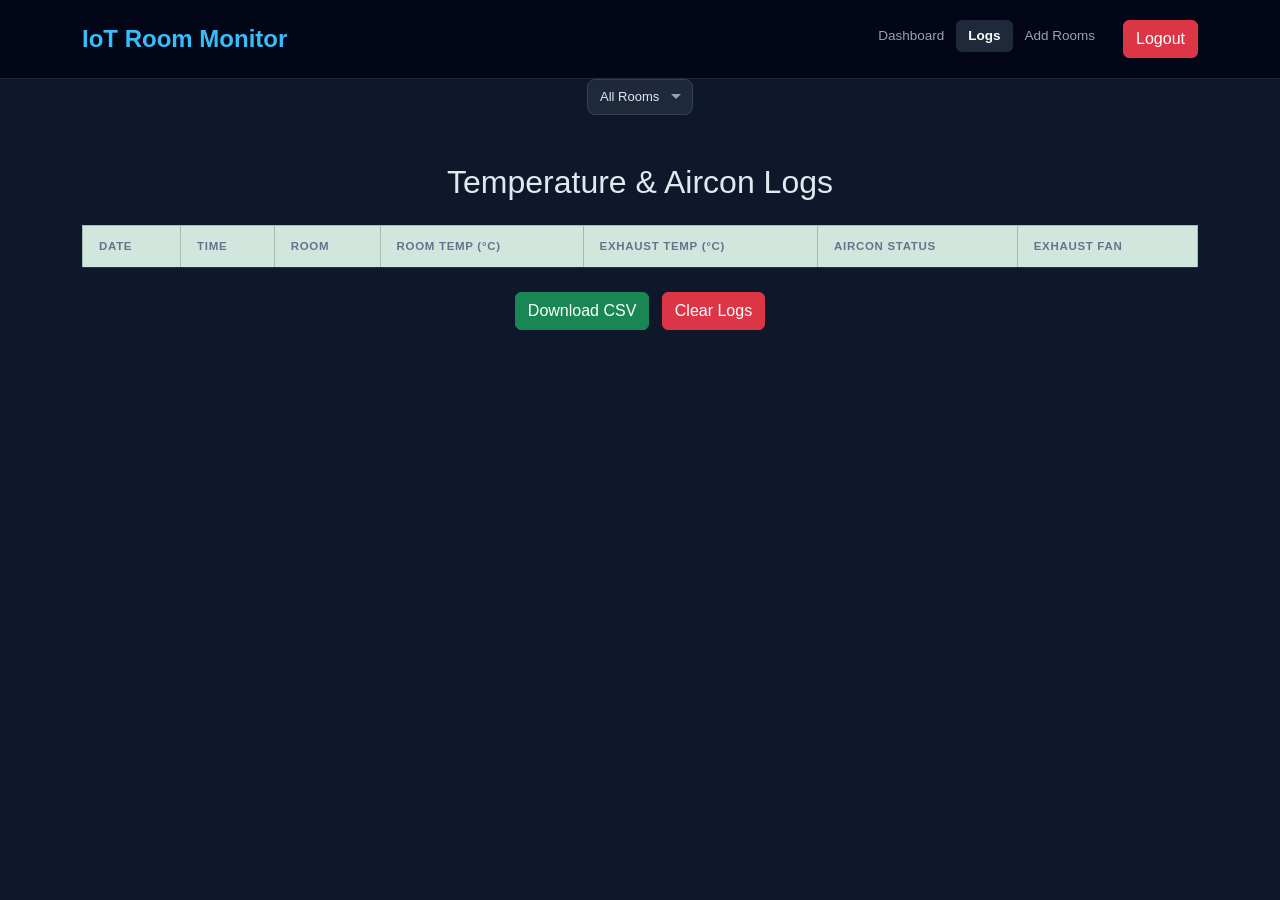
<file: dashboard/manager/logs_page/index.html>
<!DOCTYPE html>
<html lang="en">
<head>

<meta charset="UTF-8">
<meta name="viewport" content="width=device-width, initial-scale=1.0">

<title>IoT Room Monitor | Logs</title>

<link href="https://cdn.jsdelivr.net/npm/bootstrap@5.3.8/dist/css/bootstrap.min.css" rel="stylesheet">
<link rel="stylesheet" href="style.css">

</head>

<body>


<!-- NAVBAR -->

<nav class="navbar navbar-expand-lg bg-light shadow-sm py-3">

<div class="container">

<a class="navbar-brand fw-bold fs-4" href="../index.php">
IoT Room Monitor
</a>

<button class="navbar-toggler" type="button" data-bs-toggle="collapse" data-bs-target="#navbarNav">
<span class="navbar-toggler-icon"></span>
</button>

<div class="collapse navbar-collapse" id="navbarNav">

<ul class="navbar-nav ms-auto">

<li class="nav-item">
<a class="nav-link" href="../../manager/index.php">Dashboard</a>
</li>

<li class="nav-item">
<a class="nav-link active" href="#">Logs</a>
</li>

<li class="nav-item">
<a class="nav-link" href="../add_monitor_rooms/index.php">Add Rooms</a>
</li>

<a class="btn btn-danger ms-3" href="../login/logout.php">Logout</a>

</ul>

</div>

</div>

</nav>

<div class="text-center mb-3">

<select id="roomFilter" class="form-select w-auto d-inline">
<option value="all">All Rooms</option>
<option value="Lab 1">Lab 1</option>
<option value="Lab 2">Lab 2</option>
</select>

</div>

<!-- LOG TABLE -->

<section class="container my-5">

<h2 class="text-center mb-4">Temperature & Aircon Logs</h2>

<div class="table-responsive">

<table class="table table-bordered table-hover text-center align-middle">

<thead class="table-success">

<tr>
<th>Date</th>
<th>Time</th>
<th>Room</th>
<th>Room Temp (°C)</th>
<th>Exhaust Temp (°C)</th>
<th>Aircon Status</th>
<th>Exhaust Fan</th>
</tr>

</thead>

<tbody id="logTable">

</tbody>

</table>

</div>


<!-- ACTION BUTTONS -->

<div class="text-center mt-4">

<button class="btn btn-success" onclick="downloadCSV()">
Download CSV
</button>

<button class="btn btn-danger ms-2" id="clearLogs">
Clear Logs
</button>

</div>

</section>


<script src="script.js"></script>

<script src="https://cdn.jsdelivr.net/npm/bootstrap@5.3.8/dist/js/bootstrap.bundle.min.js"></script>

</body>
</html>
</file>
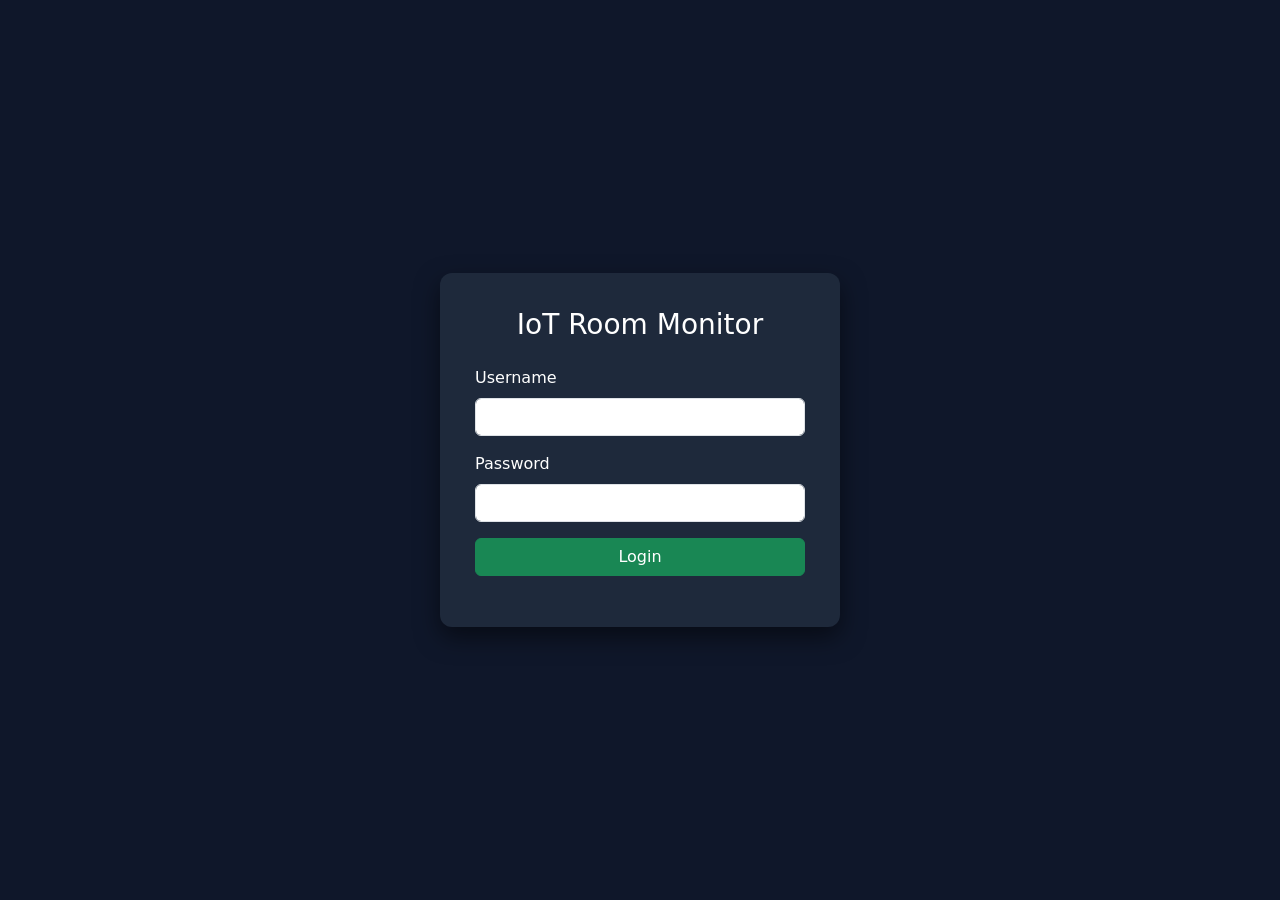
<file: login.html>
<!DOCTYPE html>
<html lang="en">
<head>

<meta charset="UTF-8">
<meta name="viewport" content="width=device-width, initial-scale=1.0">

<title>Login | IoT Room Monitor</title>

<link href="https://cdn.jsdelivr.net/npm/bootstrap@5.3.8/dist/css/bootstrap.min.css" rel="stylesheet">

<style>

body{
background:#0f172a;
display:flex;
justify-content:center;
align-items:center;
height:100vh;
color:white;
}

.login-card{
width:400px;
padding:35px;
background:#1e293b;
border-radius:12px;
box-shadow:0 10px 25px rgba(0,0,0,0.5);
}

</style>

</head>

<body>

<div class="login-card">

<h3 class="text-center mb-4">IoT Room Monitor</h3>

<form id="loginForm">

<div class="mb-3">
<label class="form-label">Username</label>
<input type="text" id="username" class="form-control" required>
</div>

<div class="mb-3">
<label class="form-label">Password</label>
<input type="password" id="password" class="form-control" required>
</div>

<div class="d-grid">
<button type="submit" class="btn btn-success">Login</button>
</div>

<p class="text-danger text-center mt-3" id="errorMsg"></p>

</form>

</div>

<script>

document.addEventListener("DOMContentLoaded", function(){

document.getElementById("loginForm").addEventListener("submit", function(e){

e.preventDefault();

const username = document.getElementById("username").value;
const password = document.getElementById("password").value;

const correctUser = "admin";
const correctPass = "1234";

if(username === correctUser && password === correctPass){

localStorage.setItem("loggedIn","true");

window.location.href = "Web.php";

}else{

document.getElementById("errorMsg").innerText = "Invalid username or password";

}

});

});

</script>

</body>
</html>
</file>
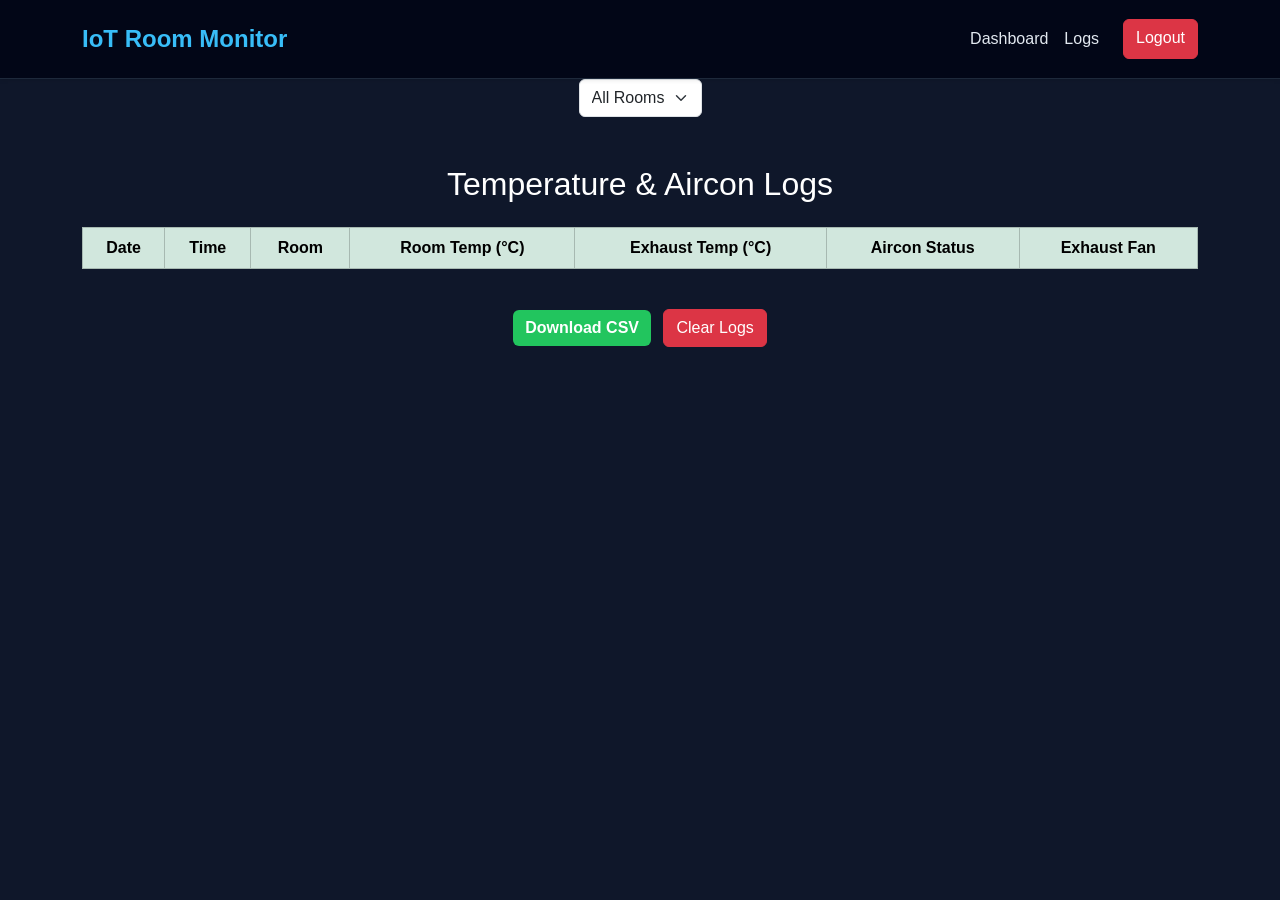
<file: logs.html>
<!DOCTYPE html>
<html lang="en">
<head>

<meta charset="UTF-8">
<meta name="viewport" content="width=device-width, initial-scale=1.0">

<title>IoT Room Monitor | Logs</title>

<link href="https://cdn.jsdelivr.net/npm/bootstrap@5.3.8/dist/css/bootstrap.min.css" rel="stylesheet">
<link rel="stylesheet" href="style.css">

</head>

<body>


<!-- NAVBAR -->

<nav class="navbar navbar-expand-lg bg-light shadow-sm py-3">

<div class="container">

<a class="navbar-brand fw-bold fs-4" href="Web.php">
IoT Room Monitor
</a>

<button class="navbar-toggler" type="button" data-bs-toggle="collapse" data-bs-target="#navbarNav">
<span class="navbar-toggler-icon"></span>
</button>

<div class="collapse navbar-collapse" id="navbarNav">

<ul class="navbar-nav ms-auto">

<li class="nav-item">
<a class="nav-link" href="Web.php">Dashboard</a>
</li>

<li class="nav-item">
<a class="nav-link active" href="#">Logs</a>
</li>

<a href="logout.php" class="btn btn-danger ms-3">Logout</a>

</ul>

</div>

</div>

</nav>

<div class="text-center mb-3">

<select id="roomFilter" class="form-select w-auto d-inline">
<option value="all">All Rooms</option>
<option value="Lab 1">Lab 1</option>
<option value="Lab 2">Lab 2</option>
</select>

</div>

<!-- LOG TABLE -->

<section class="container my-5">

<h2 class="text-center mb-4">Temperature & Aircon Logs</h2>

<div class="table-responsive">

<table class="table table-bordered table-hover text-center align-middle">

<thead class="table-success">

<tr>
<th>Date</th>
<th>Time</th>
<th>Room</th>
<th>Room Temp (°C)</th>
<th>Exhaust Temp (°C)</th>
<th>Aircon Status</th>
<th>Exhaust Fan</th>
</tr>

</thead>

<tbody id="logTable">

</tbody>

</table>

</div>


<!-- ACTION BUTTONS -->

<div class="text-center mt-4">

<button class="btn btn-success" onclick="downloadCSV()">
Download CSV
</button>

<button class="btn btn-danger ms-2" id="clearLogs">
Clear Logs
</button>

</div>

</section>


<script src="logs.js"></script>

<script src="https://cdn.jsdelivr.net/npm/bootstrap@5.3.8/dist/js/bootstrap.bundle.min.js"></script>

</body>
</html>
</file>
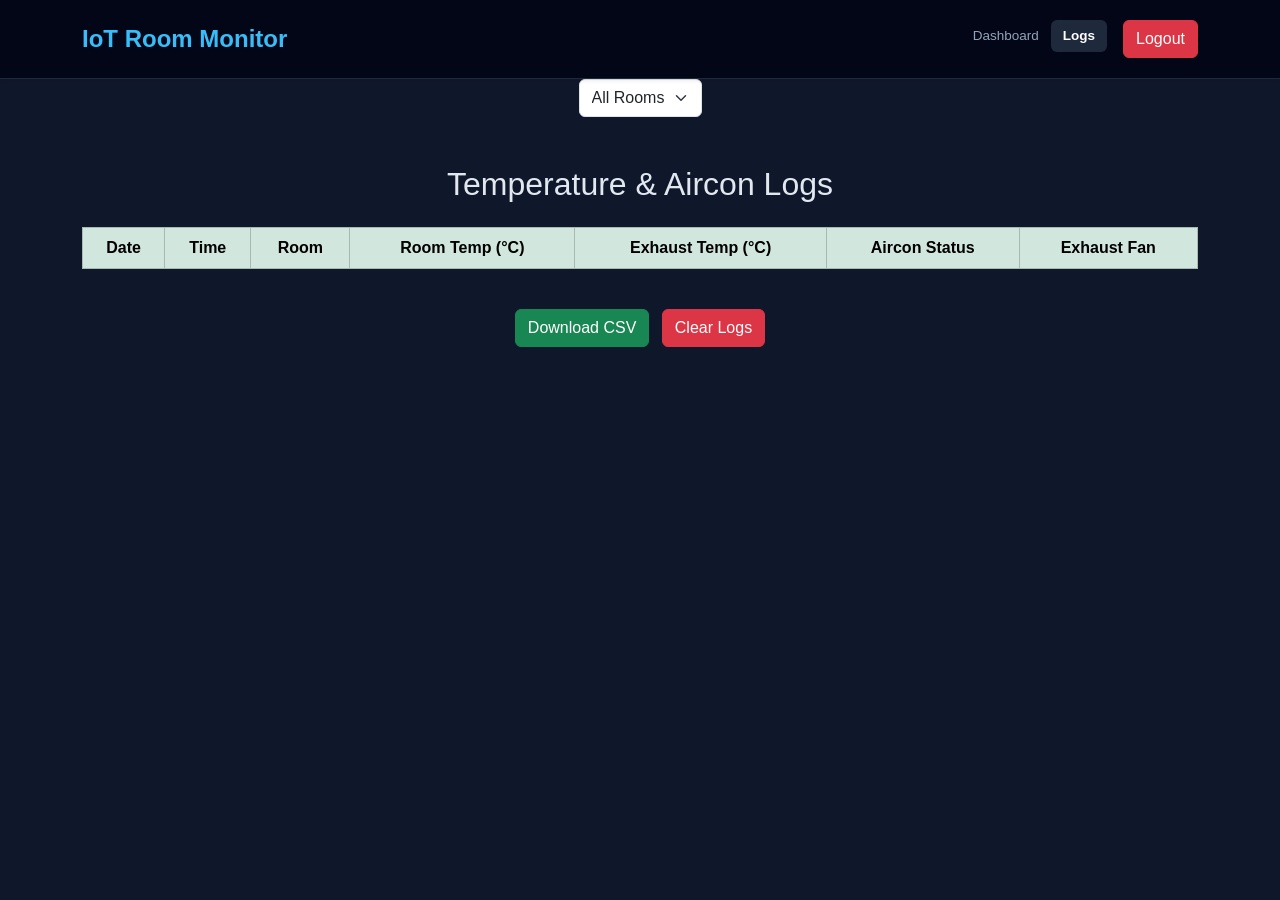
<file: dashboard/user/logs.html>
<!DOCTYPE html>
<html lang="en">
<head>

<meta charset="UTF-8">
<meta name="viewport" content="width=device-width, initial-scale=1.0">

<title>IoT Room Monitor | Logs</title>

<link href="https://cdn.jsdelivr.net/npm/bootstrap@5.3.8/dist/css/bootstrap.min.css" rel="stylesheet">
<link rel="stylesheet" href="style.css">

</head>

<body>


<!-- NAVBAR -->

<nav class="navbar navbar-expand-lg bg-light shadow-sm py-3">

<div class="container">

<a class="navbar-brand fw-bold fs-4" href="index.php">
IoT Room Monitor
</a>

<button class="navbar-toggler" type="button" data-bs-toggle="collapse" data-bs-target="#navbarNav">
<span class="navbar-toggler-icon"></span>
</button>

<div class="collapse navbar-collapse" id="navbarNav">

<ul class="navbar-nav ms-auto">

<li class="nav-item">
<a class="nav-link" href="index.php">Dashboard</a>
</li>

<li class="nav-item">
<a class="nav-link active" href="#">Logs</a>
</li>

<a href="login.html" class="btn btn-danger ms-3">Logout</a>

</ul>

</div>

</div>

</nav>

<div class="text-center mb-3">

<select id="roomFilter" class="form-select w-auto d-inline">
<option value="all">All Rooms</option>
<option value="Lab 1">Lab 1</option>
<option value="Lab 2">Lab 2</option>
</select>

</div>

<!-- LOG TABLE -->

<section class="container my-5">

<h2 class="text-center mb-4">Temperature & Aircon Logs</h2>

<div class="table-responsive">

<table class="table table-bordered table-hover text-center align-middle">

<thead class="table-success">

<tr>
<th>Date</th>
<th>Time</th>
<th>Room</th>
<th>Room Temp (°C)</th>
<th>Exhaust Temp (°C)</th>
<th>Aircon Status</th>
<th>Exhaust Fan</th>
</tr>

</thead>

<tbody id="logTable">

</tbody>

</table>

</div>


<!-- ACTION BUTTONS -->

<div class="text-center mt-4">

<button class="btn btn-success" onclick="downloadCSV()">
Download CSV
</button>

<button class="btn btn-danger ms-2" id="clearLogs">
Clear Logs
</button>

</div>

</section>


<script src="logs.js"></script>

<script src="https://cdn.jsdelivr.net/npm/bootstrap@5.3.8/dist/js/bootstrap.bundle.min.js"></script>

</body>
</html>
</file>
<file: dashboard/manager/logs_page/style.css>
*{box-sizing:border-box}
body{background:#0f172a;font-family:'Segoe UI',Arial,sans-serif;color:#e2e8f0;min-height:100vh}

/* NAVBAR */
.navbar{background:#020617 !important;border-bottom:1px solid #1e293b}
.navbar-brand{color:#38bdf8 !important;font-weight:700;font-size:18px}
.nav-link{color:#94a3b8 !important;font-size:13.5px;padding:6px 12px !important;border-radius:6px;transition:color .15s,background .15s}
.nav-link:hover{color:#fff !important;background:#1e293b}
.nav-link.active{color:#fff !important;background:#1e293b;font-weight:600}

/* PAGE */
.page-wrapper{max-width:1200px;margin:0 auto;padding:32px 20px}
.page-header{display:flex;align-items:center;justify-content:space-between;margin-bottom:28px;flex-wrap:wrap;gap:12px}
.page-title{font-size:22px;font-weight:600;color:#f1f5f9;margin:0}
.page-subtitle{font-size:13px;color:#64748b;margin:3px 0 0}
.filter-bar{display:flex;align-items:center;gap:10px;flex-wrap:wrap}
.filter-bar label{font-size:13px;color:#64748b;margin:0}
#roomFilter{background:#1e293b;border:1px solid #334155;color:#e2e8f0;font-size:13px;padding:7px 32px 7px 12px;border-radius:8px;outline:none;appearance:none;cursor:pointer;background-image:url("data:image/svg+xml,%3Csvg xmlns='http://www.w3.org/2000/svg' width='12' height='12' viewBox='0 0 12 12'%3E%3Cpath fill='%2394a3b8' d='M6 8L1 3h10z'/%3E%3C/svg%3E");background-repeat:no-repeat;background-position:right 10px center}
#roomFilter:focus{border-color:#38bdf8;box-shadow:0 0 0 3px rgba(56,189,248,.12)}

/* TABLE CARD */
.table-card{background:#1e293b;border-radius:14px;border:1px solid #243044;overflow:hidden}
.table-responsive{overflow-x:auto}
.table{width:100%;border-collapse:collapse;font-size:13.5px;margin:0}
.table thead{background:#0f172a}
.table thead th{padding:12px 16px;text-align:left;font-size:11.5px;font-weight:600;text-transform:uppercase;letter-spacing:.06em;color:#64748b;border-bottom:1px solid #243044;white-space:nowrap}
.table tbody tr{border-bottom:1px solid #1e3050;transition:background .12s}
.table tbody tr:last-child{border-bottom:none}
.table tbody tr:hover{background:#243350}
.table tbody td{padding:12px 16px;color:#000000;white-space:nowrap;vertical-align:middle}

/* ACTION BAR */
.action-bar{display:flex;align-items:center;justify-content:space-between;padding:14px 20px;border-top:1px solid #1e3050;flex-wrap:wrap;gap:10px}
.action-bar-note{font-size:12px;color:#475569}
.action-btns{display:flex;gap:8px;flex-wrap:wrap}
.btn-csv{background:#0f4c2a;color:#4ade80;border:none;padding:8px 18px;border-radius:8px;font-size:13px;font-weight:600;cursor:pointer;transition:background .15s,transform .1s}
.btn-csv:hover{background:#14532d}
.btn-csv:active{transform:scale(.98)}
.btn-danger-custom{background:#450a0a;color:#f87171;border:none;padding:8px 18px;border-radius:8px;font-size:13px;font-weight:600;cursor:pointer;transition:background .15s,transform .1s}
.btn-danger-custom:hover{background:#7f1d1d}
.btn-danger-custom:active{transform:scale(.98)}

/* MOBILE */
@media(max-width:768px){
    .page-header{flex-direction:column;align-items:flex-start}
    .action-bar{flex-direction:column;align-items:stretch}
    .action-btns{flex-direction:column}
    .btn-csv,.btn-danger-custom{text-align:center;width:100%}
}
@media(max-width:480px){
    .page-wrapper{padding:20px 14px}
    .page-title{font-size:19px}
}
</file>
<file: style.css>
body{
background:#0f172a;
font-family:Arial, sans-serif;
color:#e2e8f0;
}

/* Navbar */

.navbar{
background:#020617 !important;
border-bottom:1px solid #1e293b;
}

.navbar-brand{
color:#38bdf8 !important;
}

.nav-link{
color:#e2e8f0 !important;
}

.nav-link:hover{
color:#38bdf8 !important;
}

/* Cards */

.card{
background:#1e293b;
border:none;
border-radius:14px;
box-shadow:0 10px 25px rgba(0,0,0,0.5);
}

.card-header{
background:#334155;
color:#f1f5f9;
font-weight:bold;
border-bottom:none;
}


.card-body{
color:#e2e8f0;
}

p{
color:#cbd5f5;
}

.text-muted{
color:#94a3b8 !important;
}

h1,h2,h3,h4,h5,h6{
color:#ffffff;
}

/* Alert */

.alert{
background:#1e293b;
border:none;
color:#e2e8f0;
}

/* Map */

#map{
height:400px;
width:100%;
border-radius:10px;
border:1px solid #334155;
}

/* Chart */

canvas{
max-height:300px;
}

/* Buttons */

.btn-success{
background:#22c55e;
border:none;
font-weight:bold;
}

.btn-success:hover{
background:#16a34a;
}

/* Temperature */

#temp{
color:#ef4444;
}

/* Status */

#acStatus{
color:#22c55e;
}

#fanStatus{
color:#38bdf8;
}

/* Runtime */

#acRuntime{
color:#facc15;
font-weight:bold;
}

/* Hover effect */

.card:hover{
transform:translateY(-3px);
transition:0.3s;
}

#acStatus{
color:#22c55e;
font-size:32px;
font-weight:bold;
}

#fanStatus{
color:#ef4444;
font-size:32px;
font-weight:bold;
}

#roomSelector{
background:white;
border-radius:10px;
box-shadow:0 4px 10px rgba(0,0,0,0.15);
border:1px solid #e0e0e0;
}


/* ROOM SELECTOR TITLE */

#roomSelector h6{
font-weight:600;
margin-bottom:10px;
}


/* ROOM BUTTONS */

.roomBtn{
font-size:14px;
font-weight:500;
border-radius:6px;
transition:all 0.2s ease;
}


/* HOVER EFFECT */

.roomBtn:hover{
transform:scale(1.05);
background:#0d6efd;
color:white;
}

.roomBtn.active{
background:#198754;
border-color:#198754;
color:white;
}


/* MAP */

#map{
border-radius:6px;
}


/* CARD STYLE */

.card{
border:none;
border-radius:10px;
}


/* STATUS COLORS */

#acStatus{
font-size:28px;
}

#fanStatus{
font-size:28px;
}


/* AIRCON RUNTIME */

#acRuntime{
font-weight:bold;
font-size:20px;
}
</file>
<file: dashboard/user/style.css>
*{box-sizing:border-box}
body{background:#0f172a;font-family:'Segoe UI',Arial,sans-serif;color:#e2e8f0;min-height:100vh}
.navbar{background:#020617 !important;border-bottom:1px solid #1e293b}
.navbar-brand{color:#38bdf8 !important;font-weight:700;font-size:18px}
.nav-link{color:#94a3b8 !important;font-size:13.5px;padding:6px 12px !important;border-radius:6px;transition:color .15s,background .15s}
.nav-link:hover{color:#fff !important;background:#1e293b}
.nav-link.active{color:#fff !important;background:#1e293b;font-weight:600}
.page-wrapper{max-width:1400px;margin:0 auto;padding:24px 20px}
.update-bar{background:#1e293b;border:1px solid #243044;border-radius:10px;padding:10px 18px;font-size:13px;color:#64748b;margin-bottom:24px;display:flex;align-items:center;gap:8px}
.update-bar span{color:#38bdf8;font-weight:500}
.panel{background:#1e293b;border-radius:14px;border:1px solid #243044;overflow:hidden}
.panel-header{padding:14px 18px;border-bottom:1px solid #243044;background:#182234}
.panel-header h5{margin:0;font-size:14px;font-weight:600;color:#f1f5f9;text-transform:uppercase;letter-spacing:.04em}
#map{height:510px;width:100%}
.map-legend{padding:10px 18px;display:flex;gap:20px;font-size:12px;color:#94a3b8;border-top:1px solid #243044;background:#182234}
.legend-dot{width:10px;height:10px;border-radius:50%;display:inline-block;margin-right:5px}
.info-panel{padding:18px}
.info-label{font-size:12px;font-weight:600;text-transform:uppercase;letter-spacing:.06em;color:#64748b;margin-bottom:4px}
.info-value{font-size:28px;font-weight:700;line-height:1;margin-bottom:16px;color:#f87171}
.stat-row{display:grid;grid-template-columns:1fr 1fr;gap:10px;margin-bottom:16px}
.stat-box{background:#0f172a;border-radius:10px;border:1px solid #243044;padding:12px 14px}
.stat-box .stat-label{font-size:11.5px;color:#64748b;margin-bottom:4px}
.stat-box .stat-val{font-size:18px;font-weight:600;color:#e2e8f0}
.status-card{background:#0f172a;border-radius:10px;border:1px solid #243044;padding:14px 16px;margin-bottom:10px;display:flex;align-items:center;justify-content:space-between}
.status-card .sc-label{font-size:12px;font-weight:600;text-transform:uppercase;letter-spacing:.06em;color:#64748b}
.status-card .sc-value{font-size:22px;font-weight:700}
.sc-on{color:#4ade80}
.sc-off{color:#f87171}
.btn-refresh{width:100%;background:#0369a1;color:#fff;border:none;height:44px;border-radius:10px;font-size:14px;font-weight:600;cursor:pointer;transition:background .15s,transform .1s}
.btn-refresh:hover{background:#0284c7}
.btn-refresh:active{transform:scale(.98)}
.chart-panel{margin-top:24px}
.chart-body{padding:18px}
canvas{max-height:280px}
@media(max-width:992px){#map{height:350px}}
@media(max-width:768px){.page-wrapper{padding:16px 14px}#map{height:280px}.stat-row{grid-template-columns:1fr 1fr}}
</file>
